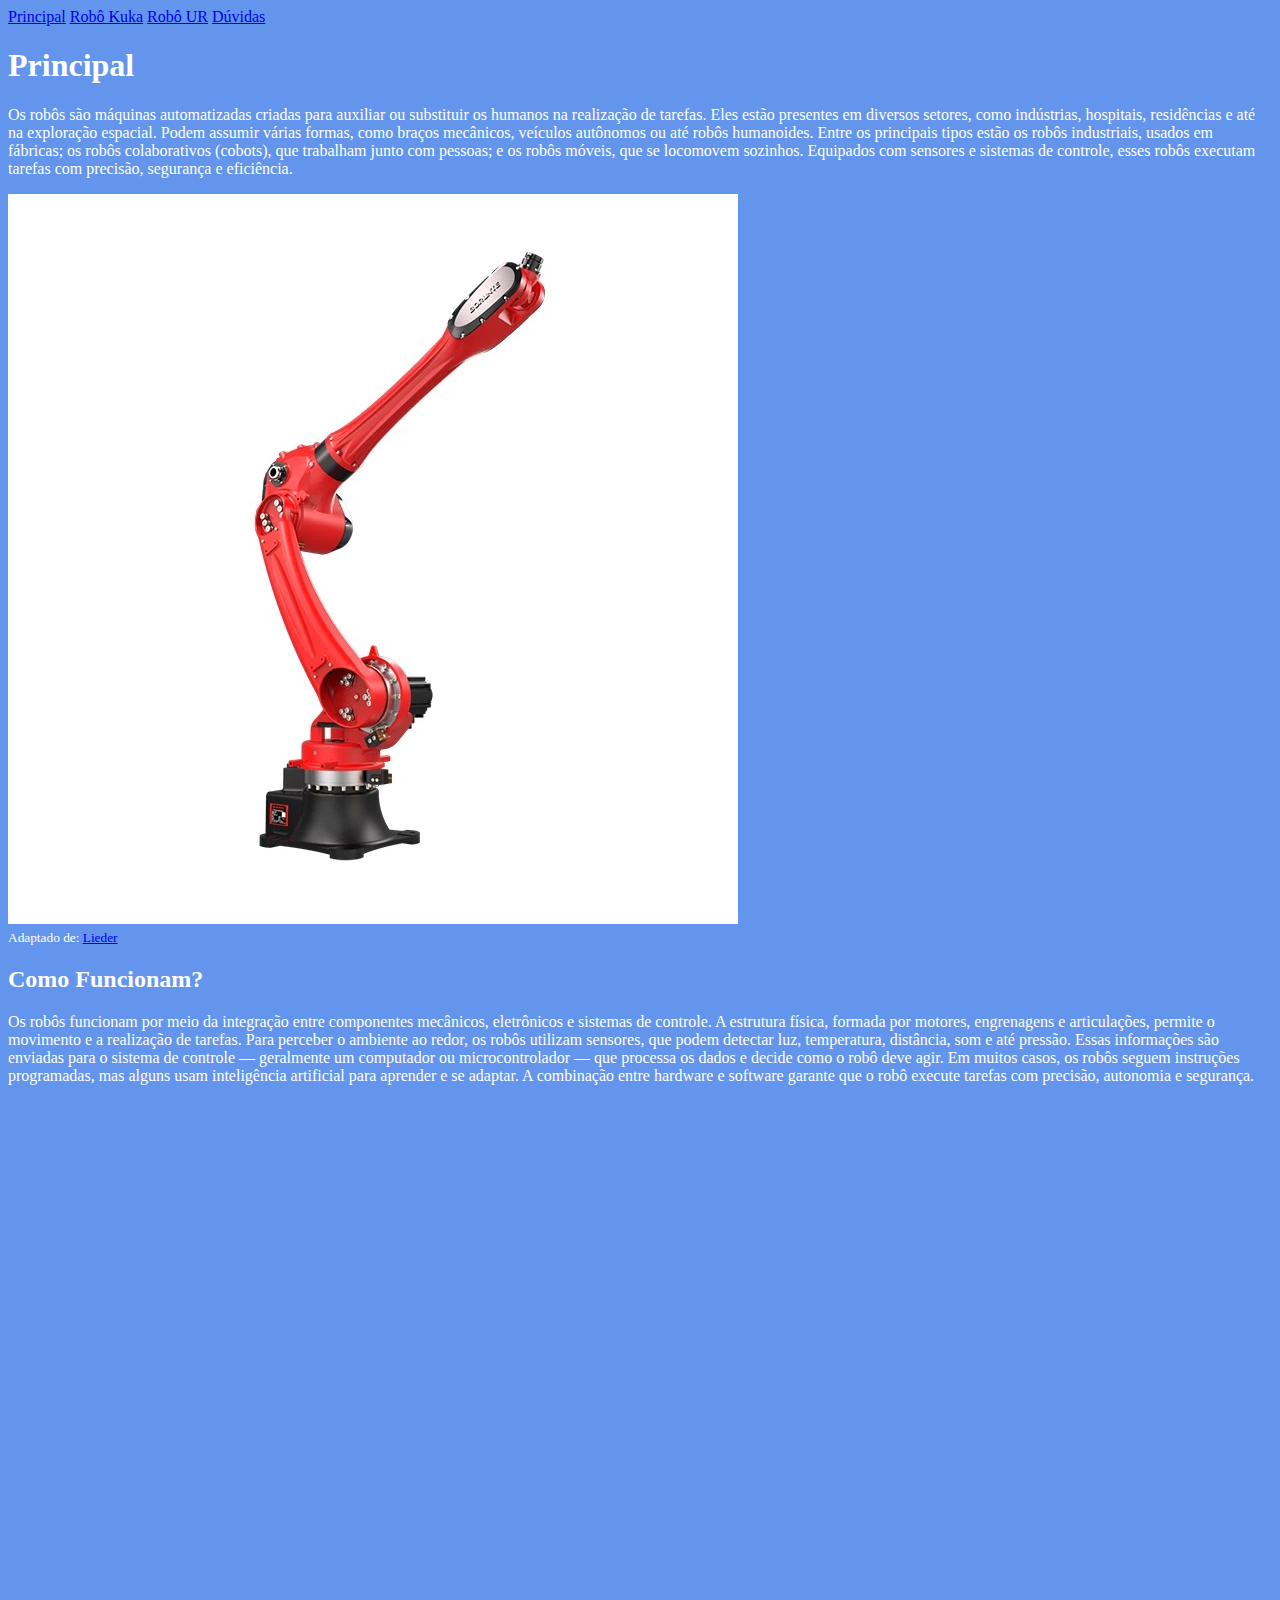
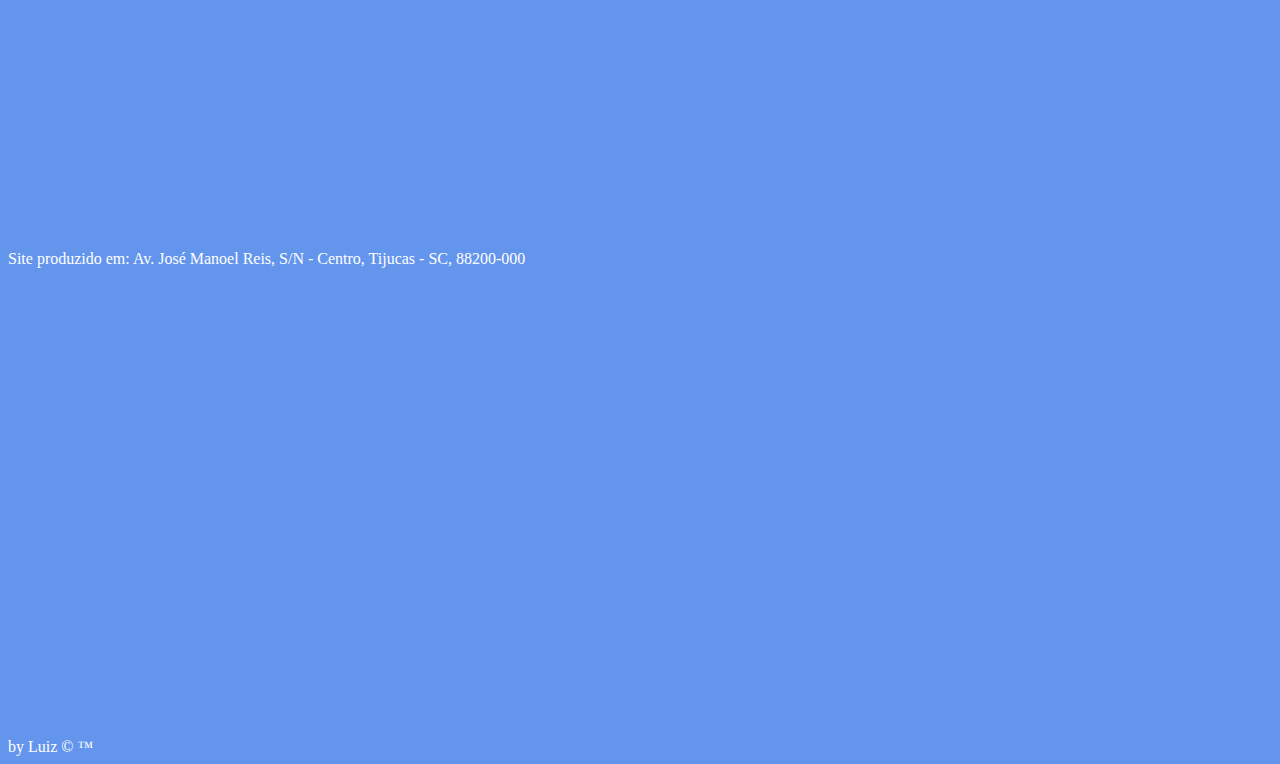
<file: index.html>
<!DOCTYPE html>
<html lang="pt-BR">
<head>
    <meta charset="UTF-8">
    <meta name="viewport" content="width=device-width, initial-scale=1.0">
    <link rel="stylesheet" href="./css/style.css">
    <title>Robótica</title>
</head>
<body>
    <header>
        <nav>
            <a href="./index.html">Principal</a>
            <a href="./html/robo_kuka.html">Robô Kuka</a>
            <a href="./html/robo_ur.html">Robô UR</a>
            <a href="./html/contato.html">Dúvidas</a>
            <!-- colocar em dúvidas: robos industriais vs robos colaborativos -->
        </nav>
    </header>
    <main>
        <h1>Principal</h1>
        <p>Os robôs são máquinas automatizadas criadas para auxiliar ou substituir os humanos na realização de tarefas. Eles estão presentes em diversos setores, como indústrias, hospitais, residências e até na exploração espacial. Podem assumir várias formas, como braços mecânicos, veículos autônomos ou até robôs humanoides. Entre os principais tipos estão os robôs industriais, usados em fábricas; os robôs colaborativos (cobots), que trabalham junto com pessoas; e os robôs móveis, que se locomovem sozinhos. Equipados com sensores e sistemas de controle, esses robôs executam tarefas com precisão, segurança e eficiência.</p>
        <div class="foto-robo">
            <img src="./img/robo_industrial_5.jpg" alt="Exemplo de um Robô"><br>
            <small>Adaptado de: <a href="https://lieder.com.br/">Lieder</a></small>
        </div>
        <h2>Como Funcionam?</h2>
        <p>Os robôs funcionam por meio da integração entre componentes mecânicos, eletrônicos e sistemas de controle. A estrutura física, formada por motores, engrenagens e articulações, permite o movimento e a realização de tarefas. Para perceber o ambiente ao redor, os robôs utilizam sensores, que podem detectar luz, temperatura, distância, som e até pressão. Essas informações são enviadas para o sistema de controle — geralmente um computador ou microcontrolador — que processa os dados e decide como o robô deve agir. Em muitos casos, os robôs seguem instruções programadas, mas alguns usam inteligência artificial para aprender e se adaptar. A combinação entre hardware e software garante que o robô execute tarefas com precisão, autonomia e segurança.</p>
        <div class="video-robo">
            <iframe width="1296" height="729" src="https://www.youtube.com/embed/N5AYZxsnDuM" title="Spotwelding robots - Automotive industry" frameborder="0" allow="accelerometer; autoplay; clipboard-write; encrypted-media; gyroscope; picture-in-picture; web-share" referrerpolicy="strict-origin-when-cross-origin" allowfullscreen></iframe>
        </div>
        <p>Site produzido em: Av. José Manoel Reis, S/N - Centro, Tijucas - SC, 88200-000</p>
        <div class="mapa-robo">
            <iframe src="https://www.google.com/maps/embed?pb=!1m18!1m12!1m3!1d3547.650039311641!2d-48.63472712367729!3d-27.230135206542943!2m3!1f0!2f0!3f0!3m2!1i1024!2i768!4f13.1!3m3!1m2!1s0x94d8a94ad26fb273%3A0xc3b8f5efdfdfc698!2sSENAI%20Tijucas!5e0!3m2!1spt-BR!2sbr!4v1757703676999!5m2!1spt-BR!2sbr" width="600" height="450" style="border:0;" allowfullscreen="" loading="lazy" referrerpolicy="no-referrer-when-downgrade"></iframe>
        </div>
    </main>
    <footer>
        by Luiz &copy; &trade;
    </footer>
</body>
</html>
</file>
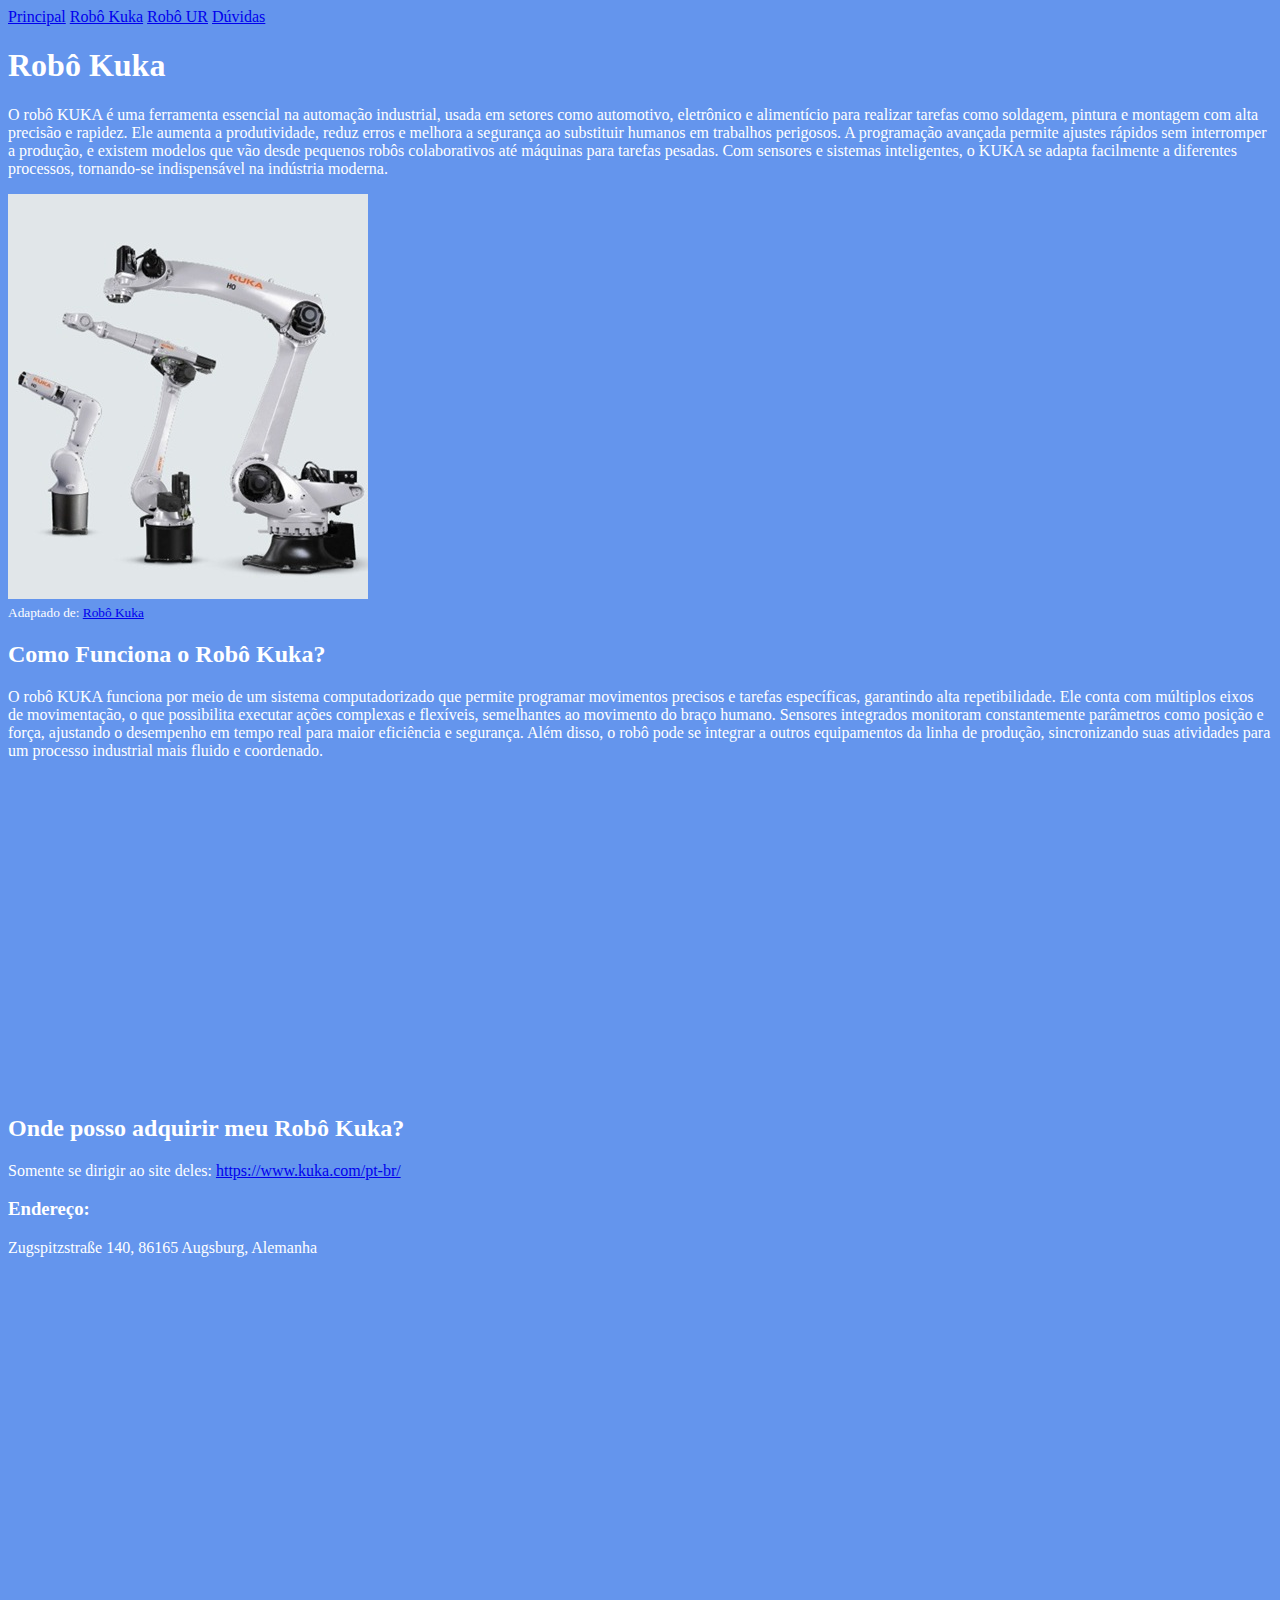
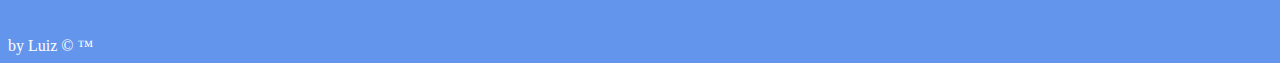
<file: html/robo_kuka.html>
<!DOCTYPE html>
<html lang="pt-BR">
<head>
    <meta charset="UTF-8">
    <meta name="viewport" content="width=device-width, initial-scale=1.0">
    <link rel="stylesheet" href="../css/style.css">
    <title>Robótica</title>
</head>
<body>
    <header>
        <nav>
            <a href="../index.html">Principal</a>
            <a href="./robo_kuka.html">Robô Kuka</a>
            <a href="./robo_ur.html">Robô UR</a>
            <a href="./contato.html">Dúvidas</a>
        </nav>
    </header>
    <main>
        <h1>Robô Kuka</h1>
        <p>O robô KUKA é uma ferramenta essencial na automação industrial, usada em setores como automotivo, eletrônico e alimentício para realizar tarefas como soldagem, pintura e montagem com alta precisão e rapidez. Ele aumenta a produtividade, reduz erros e melhora a segurança ao substituir humanos em trabalhos perigosos. A programação avançada permite ajustes rápidos sem interromper a produção, e existem modelos que vão desde pequenos robôs colaborativos até máquinas para tarefas pesadas. Com sensores e sistemas inteligentes, o KUKA se adapta facilmente a diferentes processos, tornando-se indispensável na indústria moderna.</p>
         <div class="foto-robo">
            <img src="../img/robo_industrial_3.jpg" alt="imagem de um robô"><br>
            <small>Adaptado de: <a href="https://www.kuka.com/pt-br" class="sublinhado">Robô Kuka</a></small>
         </div>
         <h2>Como Funciona o Robô Kuka?</h2>
         <p>O robô KUKA funciona por meio de um sistema computadorizado que permite programar movimentos precisos e tarefas específicas, garantindo alta repetibilidade. Ele conta com múltiplos eixos de movimentação, o que possibilita executar ações complexas e flexíveis, semelhantes ao movimento do braço humano. Sensores integrados monitoram constantemente parâmetros como posição e força, ajustando o desempenho em tempo real para maior eficiência e segurança. Além disso, o robô pode se integrar a outros equipamentos da linha de produção, sincronizando suas atividades para um processo industrial mais fluido e coordenado.</p>
         <div class="video-robo">
            <iframe width="560" height="315" src="https://www.youtube.com/embed/FZCNeX6v6uQ?si=NPknUerXURYG_RBh&amp;start=156" title="YouTube video player" frameborder="0" allow="accelerometer; autoplay; clipboard-write; encrypted-media; gyroscope; picture-in-picture; web-share" referrerpolicy="strict-origin-when-cross-origin" allowfullscreen></iframe>
         </div>
         <h2>Onde posso adquirir meu Robô Kuka?</h2>
         <p>Somente se dirigir ao site deles: <a href="https://www.kuka.com/pt-br/" class="sublinhado">https://www.kuka.com/pt-br/</a></p>
         <h3>Endereço:</h3>
         <p>Zugspitzstraße 140, 86165 Augsburg, Alemanha</p>
        <div class="mapa-robo">
            <iframe src="https://www.google.com/maps/embed?pb=!1m18!1m12!1m3!1d6935314.143723195!2d10.596734693195872!3d44.46191275394215!2m3!1f0!2f0!3f0!3m2!1i1024!2i768!4f13.1!3m3!1m2!1s0x479ebc490bc0d351%3A0xa844f565300ac5d2!2sKUKA!5e0!3m2!1spt-BR!2sbr!4v1757529125122!5m2!1spt-BR!2sbr" width="360" height="360" style="border:0;" allowfullscreen="" loading="lazy" referrerpolicy="no-referrer-when-downgrade"></iframe>
        </div>
    </main>
    <footer>
        by Luiz &copy; &trade;
    </footer>
</body>
</html>
</file>
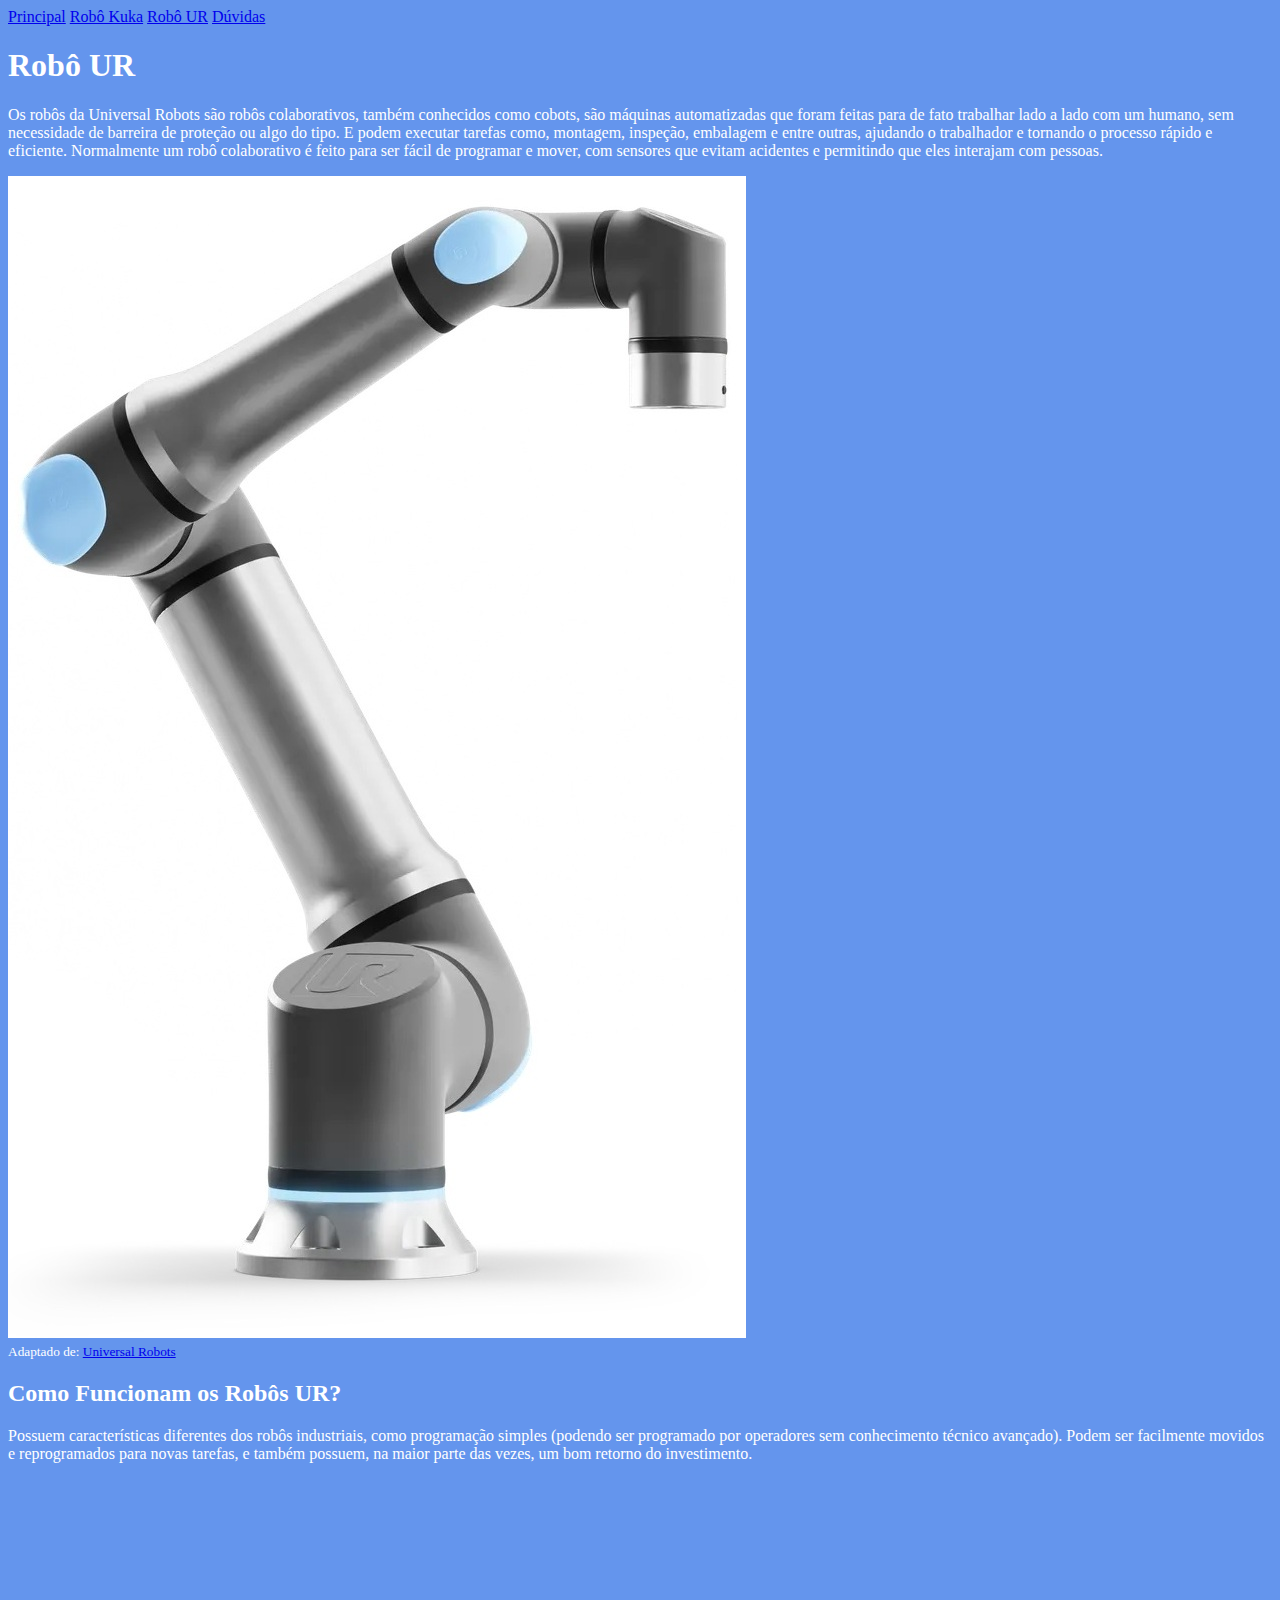
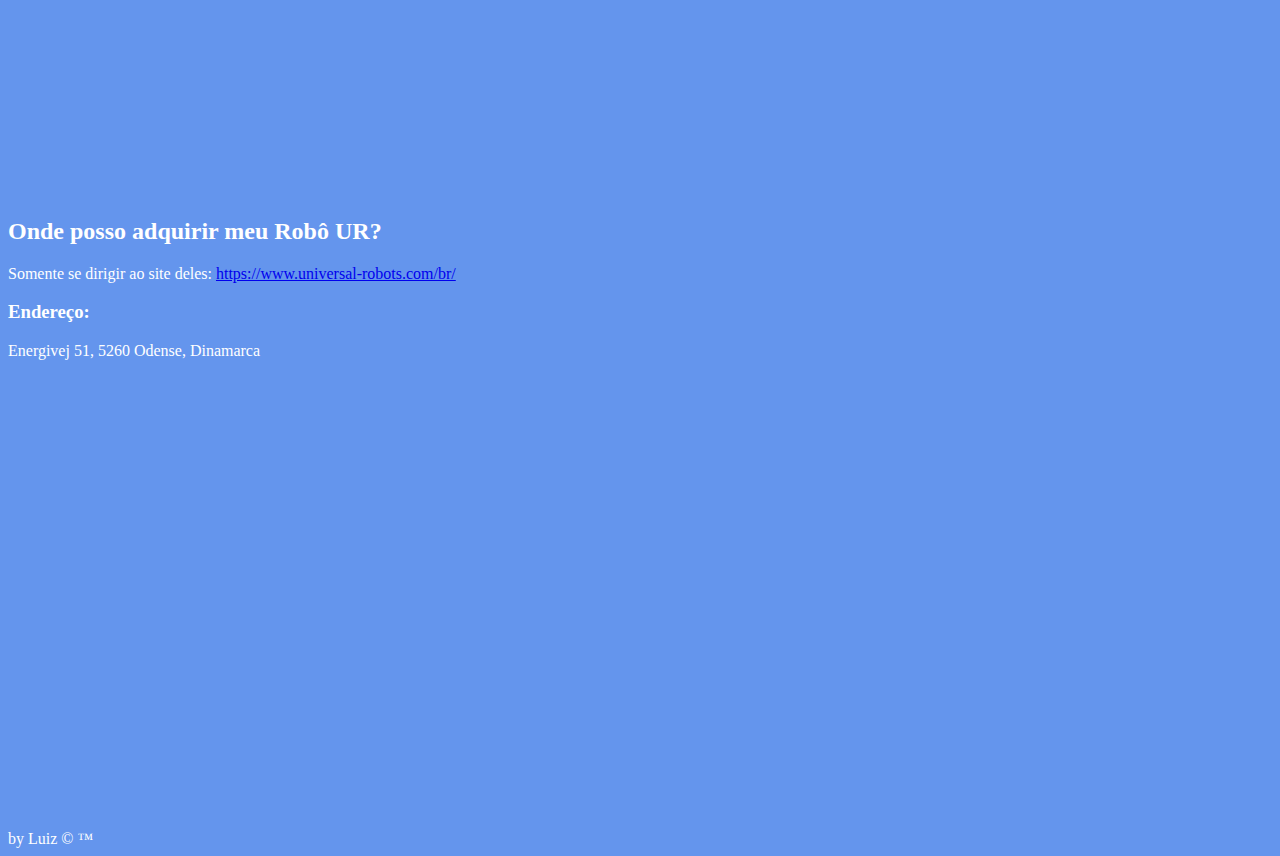
<file: html/robo_ur.html>
<!DOCTYPE html>
<html lang="pt-BR">
<head>
    <meta charset="UTF-8">
    <meta name="viewport" content="width=device-width, initial-scale=1.0">
    <link rel="stylesheet" href="../css/style.css">
    <title>Robótica</title>
</head>
<body>
    <header>
        <nav>
            <a href="../index.html">Principal</a>
            <a href="./robo_kuka.html">Robô Kuka</a>
            <a href="./robo_ur.html">Robô UR</a>
            <a href="./contato.html">Dúvidas</a>
        </nav>
    </header>
    <main>
        <h1>Robô UR</h1>
        <p>Os robôs da Universal Robots são robôs colaborativos, também conhecidos como cobots, são máquinas automatizadas que foram feitas para de fato trabalhar lado a lado com um humano, sem necessidade de barreira de proteção ou algo do tipo. E podem executar tarefas como, montagem, inspeção, embalagem e entre outras, ajudando o trabalhador e tornando o processo rápido e eficiente. Normalmente um robô colaborativo é feito para ser fácil de programar e mover, com sensores que evitam acidentes e permitindo que eles interajam com pessoas.</p>
        <div class="foto-robo2">
            <img src="../img/robo_colaborativo.jpg" alt="imagem de um robô colaborativo"><br>
            <small>Adaptado de: <a href="https://www.universal-robots.com/br/" class="sublinhado">Universal Robots</a></small>
         </div>
         <h2>Como Funcionam os Robôs UR? </h2>
         <p>Possuem características diferentes dos robôs industriais, como programação simples (podendo ser programado por operadores sem conhecimento técnico avançado). Podem ser facilmente movidos e reprogramados para novas tarefas, e também possuem, na maior parte das vezes, um bom retorno do investimento.</p>
         <div class="video-robo">
            <iframe width="560" height="315" src="https://www.youtube.com/embed/35KhfiAmE4o?si=O2vIHZ7_CX4e9VrM" title="YouTube video player" frameborder="0" allow="accelerometer; autoplay; clipboard-write; encrypted-media; gyroscope; picture-in-picture; web-share" referrerpolicy="strict-origin-when-cross-origin" allowfullscreen></iframe>
         </div>
         <h2>Onde posso adquirir meu Robô UR?</h2>
         <p>Somente se dirigir ao site deles: <a href="https://www.universal-robots.com/br/" class="sublinhado">https://www.universal-robots.com/br/</a></p>
         <h3>Endereço:</h3>
         <p>Energivej 51, 5260 Odense, Dinamarca</p>
         <div class="mapa-robo">
            <iframe src="https://www.google.com/maps/embed?pb=!1m18!1m12!1m3!1d2268.9503330275757!2d10.382542777144462!3d55.34141362360215!2m3!1f0!2f0!3f0!3m2!1i1024!2i768!4f13.1!3m3!1m2!1s0x464d20f3516c96e1%3A0x7afe9fc8f12afb49!2sUniversal%20Robots!5e0!3m2!1spt-BR!2sbr!4v1757703279962!5m2!1spt-BR!2sbr" width="600" height="450" style="border:0;" allowfullscreen="" loading="lazy" referrerpolicy="no-referrer-when-downgrade"></iframe>
         </div>
    </main>
    <footer>
        by Luiz &copy; &trade;
    </footer>
</body>
</html>
</file>
<file: css/style.css>
body{
    background-color: cornflowerblue;
    color: white;
}
</file>
